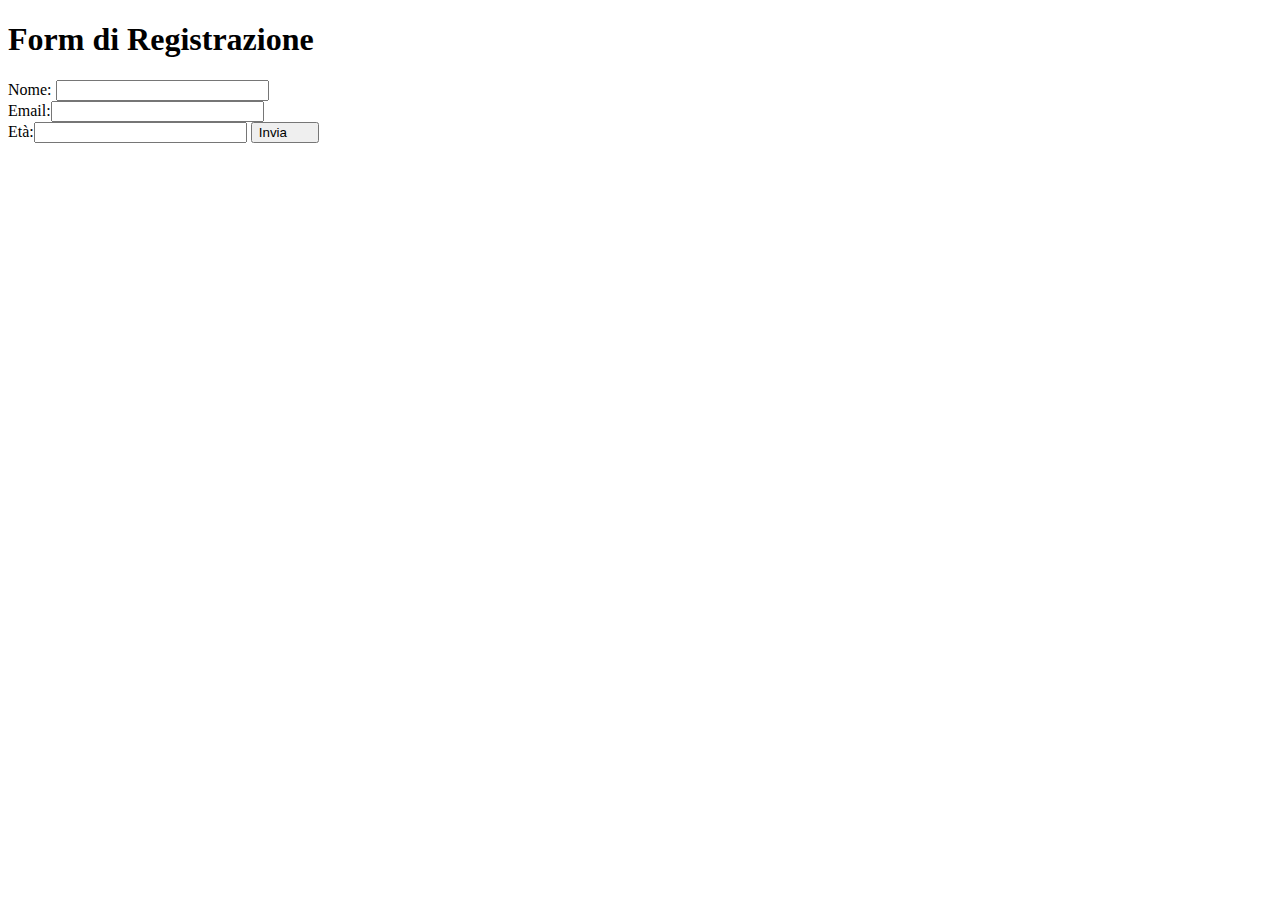
<file: Tecnologie_web/Esercizi_vari/index.html>
<!DOCTYPE html>
<html lang="it">
<head>
    <meta charset="UTF-8">
    <meta name="viewport" content="width-device-width, initial-scale-1.0">
    <title>Form</title>
    <style>
        input {
            padding-right: 30px;
        }
    </style>
</head>
<body>
    <h1>Form di Registrazione</h1>
    <form>
        <label for="nome">Nome:</label> </label><input type="text" name="nome" id="nome">
        <br>
        <label for="email">Email:</label><input type="text" name="email" id="email">
        <br>
        <label for="eta">Età:</label><input type="number" name="eta" id="eta">
        <input type="submit" value="Invia">
    </form>
    
    <script>
        var formObject=document.getElementById("form");
        console.log(formObject);
    </script>
</body>
</html>
</file>
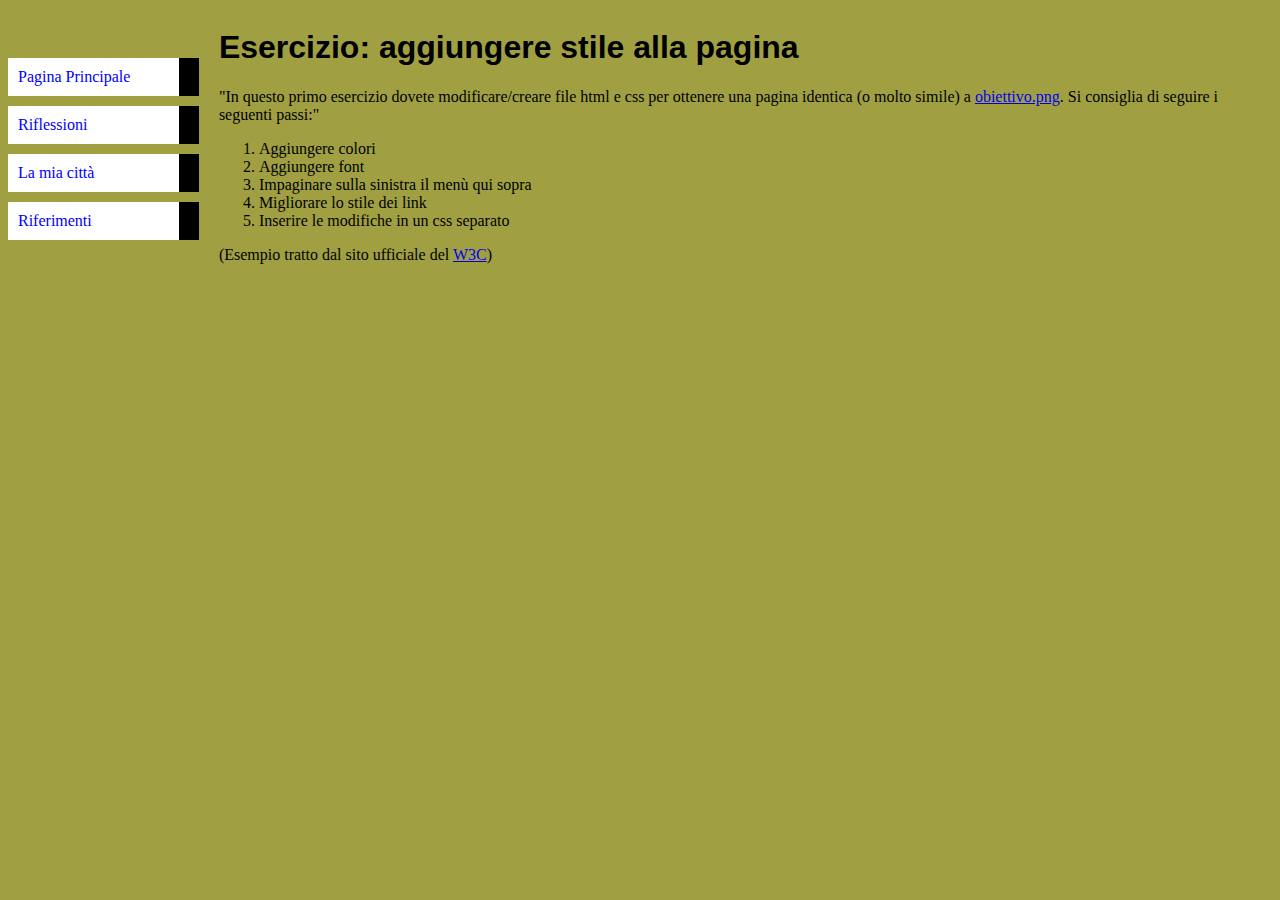
<file: Tecnologie_web/Esercizio_1/index.html>
<html>
	<head>
	  	<title>Titolo della pagina</title>
	  	<link rel="stylesheet" href="C:\Users\giaco\OneDrive\Desktop\Tools\Uni\folder\Tecnologie_web\Esercizio_1\menu.css">
		<style>
			ul.menu {
  			list-style: none;
  			padding: 0;
  			margin: 50px 20px 0 0;
  			width: 200px;
			}

			ul.menu li {
  			background-color: white;
  			border-right: 20px solid black;
  			margin-bottom: 10px;
			}

			ul.menu li a {
  			display: block;
  			padding: 10px;
			color: blue;
  			text-decoration: none;
			}

			ul.menu li a:visited{
				color:red;
			}

			ul.menu li a:hover {
  			background-color: #f0f0f0;
			}
			
			.container{
				display: flex;
			}
  		</style>
	</head>
	<body style="background-color: rgb(160, 160, 66); font-family: Georgia;">
		<!-- Main content -->
		<div class="container">
			<ul class="menu">
				<li><a href="http://www.paginaprincipale.com">Pagina Principale</a></li>
  				<li><a href="http://www.riflesssioni.com">Riflessioni</a></li>
  				<li><a href="http://www.mycity.com">La mia città</a></li>
  				<li><a href="http://www.riferimenti.com">Riferimenti</a></li>
			</ul>
			<div class="content">
				<h1 style="font-family: Helvetica;">Esercizio: aggiungere stile alla pagina</h1>
				<p>"In questo primo esercizio dovete modificare/creare file html e css per ottenere una pagina identica (o molto simile) a 
					<a href="obiettivo.png">obiettivo.png</a>. Si consiglia di seguire i seguenti passi:"
				</p>
				<ol>
					<li>Aggiungere colori</li>
					<li>Aggiungere font</li>
					<li>Impaginare sulla sinistra il menù qui sopra</li>
					<li>Migliorare lo stile dei link</li>
					<li>Inserire le modifiche in un css separato</li>
				</ol>
				<p>(Esempio tratto dal sito ufficiale del <a href="http://www.w3.org/Style/Examples/011/firstcss">W3C</a>)</p>
			</div>
		</div>
	</body>
</html>
</file>
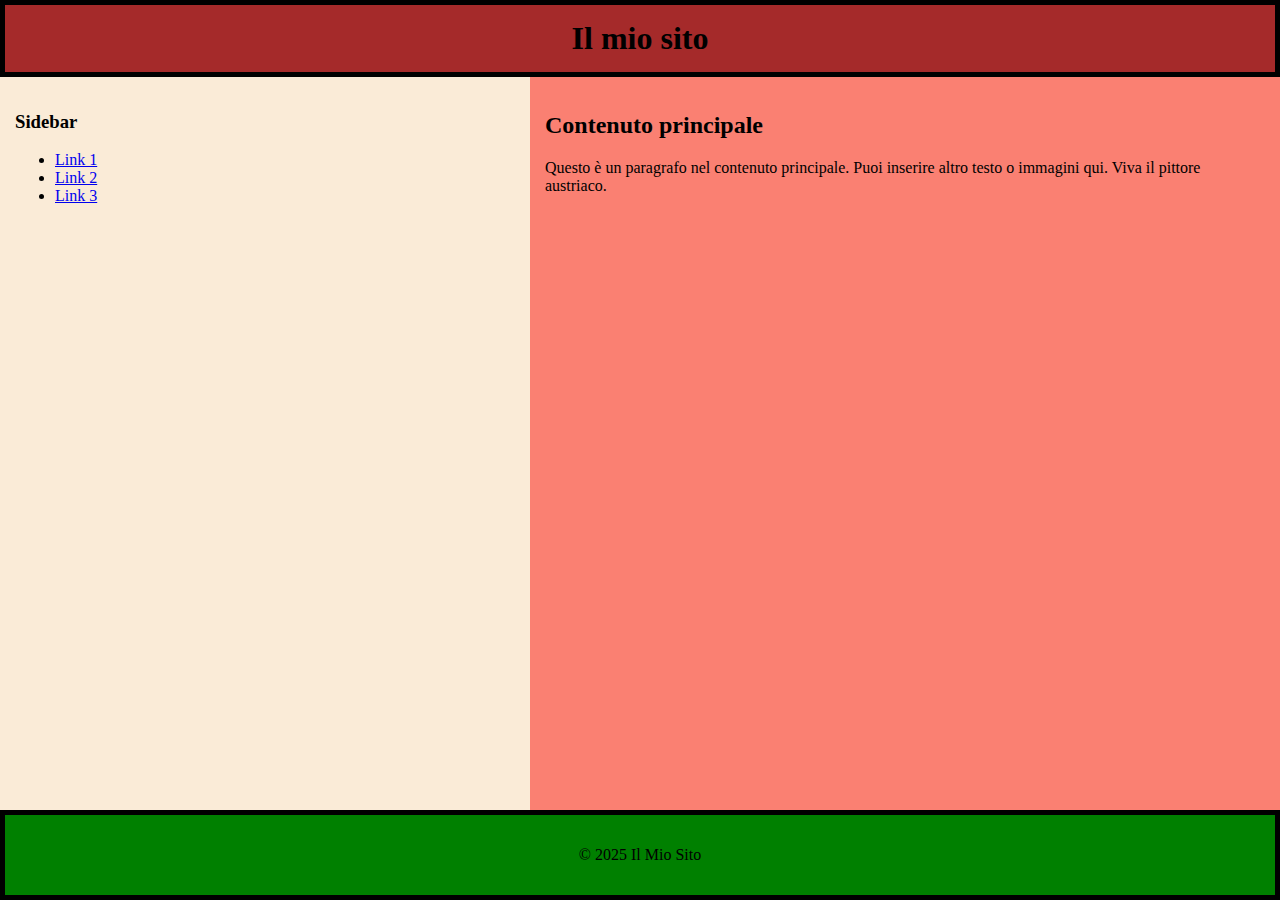
<file: Tecnologie_web/Esercizio_2/index.html>
<!DOCTYPE html>
<html lang="it">
<head>
    <meta charset="UTF-8">
    <title>Layout con Flexbox</title>
    <link rel="stylesheet" href="style.css">
</head>
<body>
    <div class="header">
        <h1>Il mio sito</h1>
    </div>

    <div class="container">
        <div class="elenco">
            <h3>Sidebar</h3>
            <ul>
                <li><a href="#">Link 1</a></li>
                <li><a href="#">Link 2</a></li>
                <li><a href="#">Link 3</a></li>
            </ul>
        </div>
        <div class="main_content">
            <h2>Contenuto principale</h2>
            <p>Questo è un paragrafo nel contenuto principale. Puoi inserire altro testo o immagini qui. Viva il pittore austriaco.</p>
        </div>
    </div>

    <div class="footer">
        <p>© 2025 Il Mio Sito</p>
    </div>
</body>
</html>
</file>
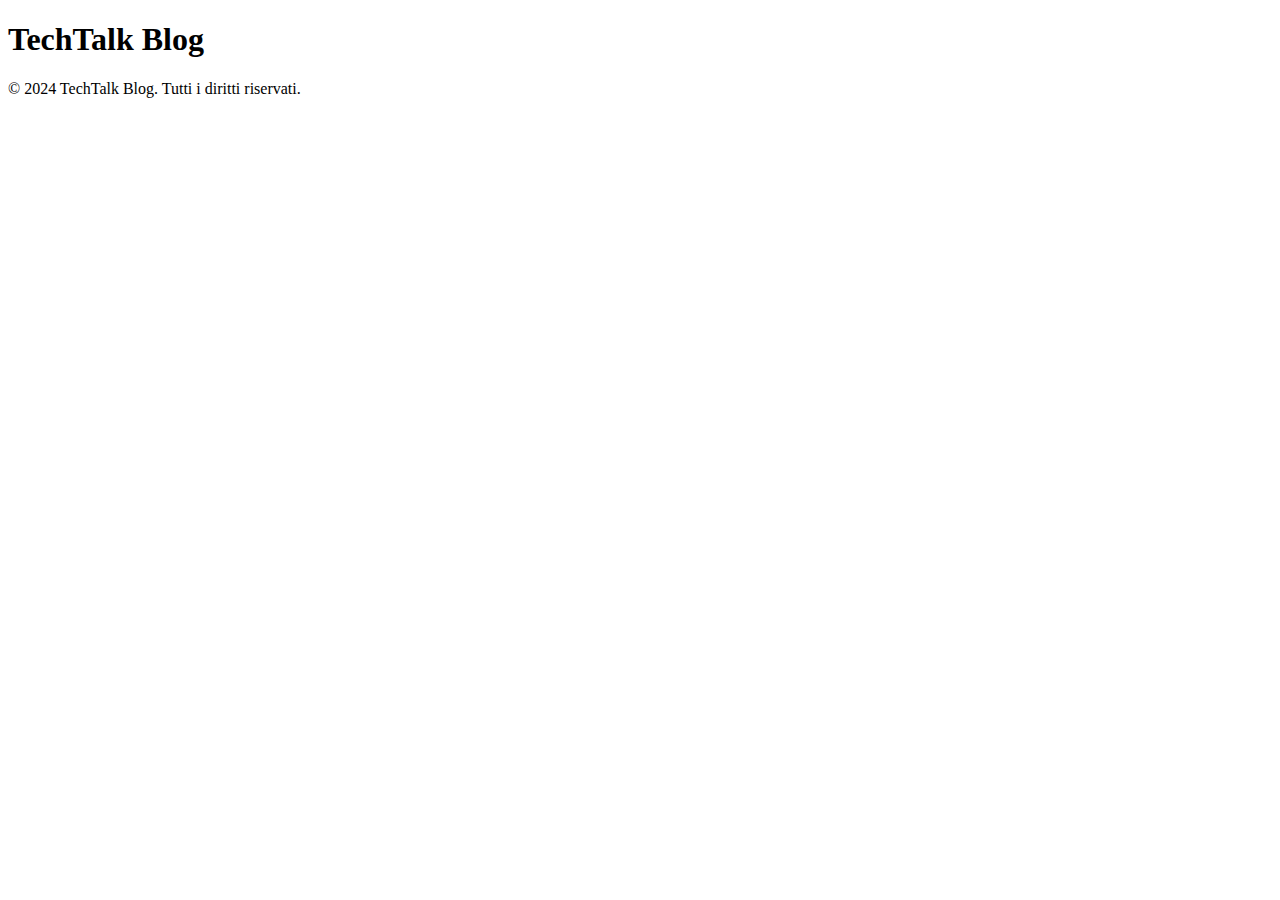
<file: Tecnologie_web/Esercizio_4/index.html>
<!DOCTYPE html>
<html lang="it">
    <head>
        <meta charset="UTF-8">
        <meta name="viewport" content="width=device-width, initial-scale=1.0">
        <title>TechTalk Blog</title>
    </head>
<body>

    <div>
        <h1>TechTalk Blog</h1>
    </div>



    <div>
        <p>&copy; 2024 TechTalk Blog. Tutti i diritti riservati.</p>
    </div>

</body>
</html>
</file>
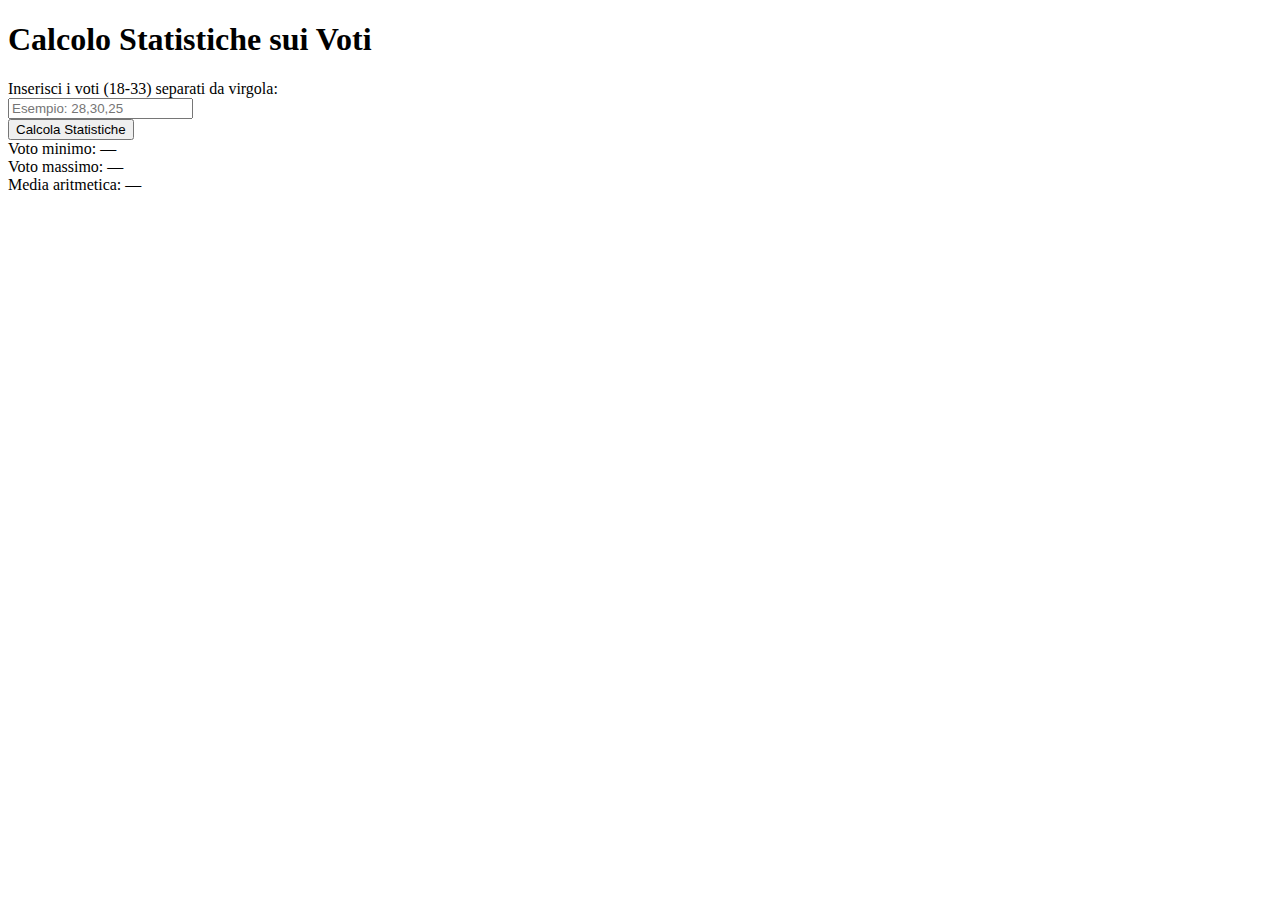
<file: Tecnologie_web/Esercizio_5/index.html>
<!DOCTYPE html>
<html lang="it">
<head>
    <meta charset="UTF-8">
    <meta name="viewport" content="width=device-width, initial-scale=1.0">
    <title>Calcolo Statistiche Voti</title>
</head>
<body>

<h1>Calcolo Statistiche sui Voti</h1>

<!-- Input to insert votes -->
<div>
    <label for="grades">Inserisci i voti (18-33) separati da virgola:</label><br>
    <input type="text" id="grades" placeholder="Esempio: 28,30,25"><br>
    <button onclick="calcolaStatistiche()">Calcola Statistiche</button>
</div>

<!-- Section to insert results -->
<div class="result" id="results">
  <label id="label-min">Voto minimo: <span id="minValue">—</span></label><br>
  <label id="label-max">Voto massimo: <span id="maxValue">—</span></label><br>
  <label id="label-avg">Media aritmetica: <span id="avgValue">—</span></label>
  <!-- area per eventuali messaggi di errore -->
  <div id="errorMsg" style="color: red; margin-top:6px;"></div>
</div>

<script>
  function calcolaStatistiche() {
    const input = document.getElementById("grades").value.trim();
    // non cancellare l'intero resultsDiv, perché contiene le label richieste
    const minSpan = document.getElementById("minValue");
    const maxSpan = document.getElementById("maxValue");
    const avgSpan = document.getElementById("avgValue");
    const errDiv = document.getElementById("errorMsg");

    // reset messaggi/valori
    errDiv.textContent = "";
    minSpan.textContent = "—";
    maxSpan.textContent = "—";
    avgSpan.textContent = "—";

    // controllo campo vuoto (restutisco subito errore)
    if (input === "") {
      errDiv.textContent = "⚠️ Inserisci almeno un voto.";
      return;
    }

    // preparo array rimuovendo eventuali voci vuote e convertendo in numeri
    const raw = input.split(",").map(s => s.trim()).filter(s => s !== "");
    const voti = raw.map(s => Number(s));

    // validazione: isNaN e range 18-30
    const invalidi = voti
      .map((v, i) => ({ v, i }))
      .filter(x => isNaN(x.v) || x.v < 18 || x.v > 30);

    if (invalidi.length > 0) {
      const dettagli = invalidi.map(x => `pos ${x.i + 1}: "${raw[x.i]}"`).join(", ");
      errDiv.textContent = `⚠️ Errore: tutti i voti devono essere numeri compresi tra 18 e 30. Voci non valide: ${dettagli}.`;
      return;
    }

    // calcoli
    const min = Math.min(...voti);
    const max = Math.max(...voti);
    const somma = voti.reduce((a, b) => a + b, 0);
    const media = somma / voti.length;

    // aggiorno solo gli span dentro le label
    minSpan.textContent = min;
    maxSpan.textContent = max;
    avgSpan.textContent = media.toFixed(2);
  }
</script>

</body>
</html>
</file>
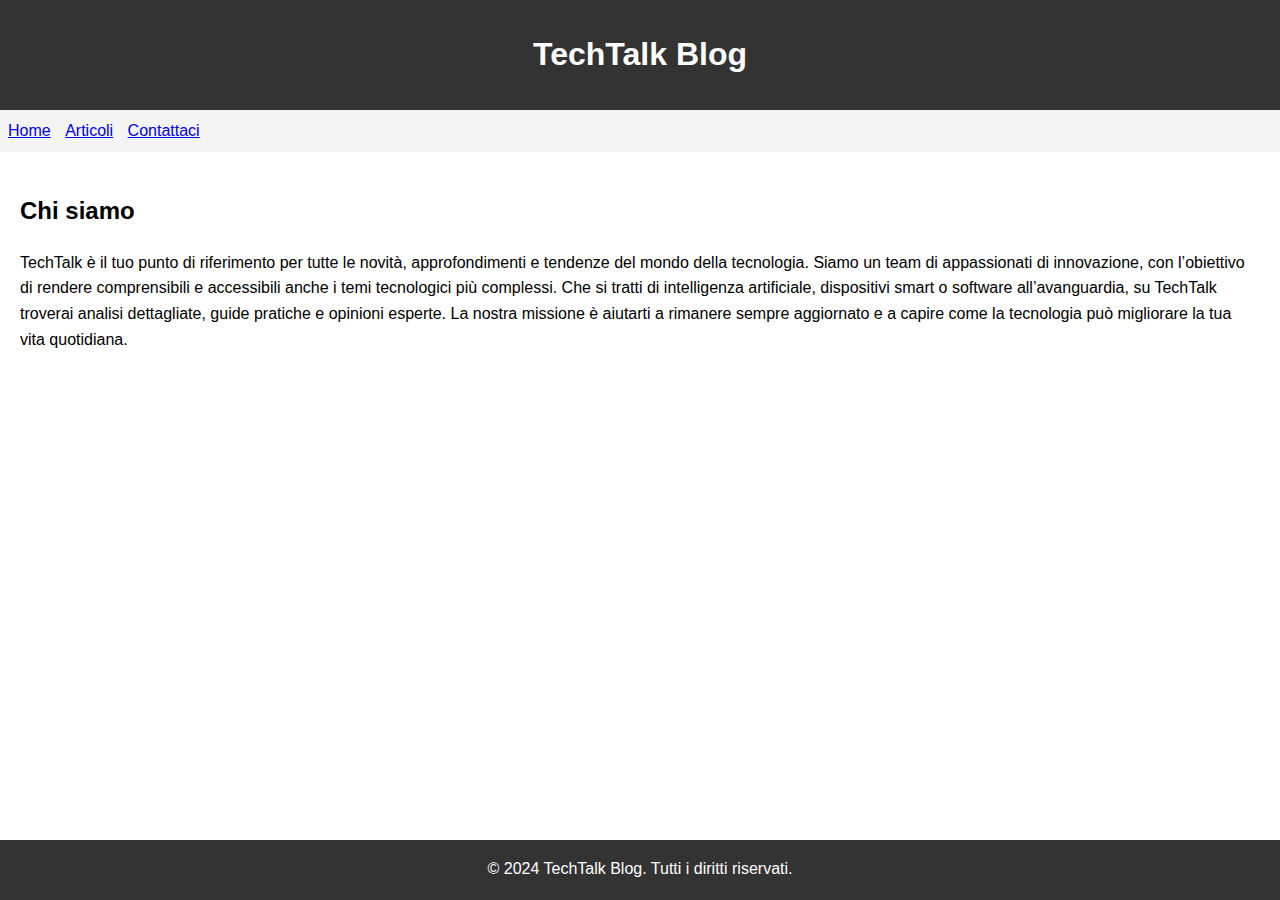
<file: Tecnologie_web/Esercizio_8/index.html>
<!DOCTYPE html>
<html lang="it">
    <head>
        <meta charset="UTF-8">
        <meta name="viewport" content="width=device-width, initial-scale=1.0">
        <title>TechTalk Blog</title>
        <link rel="stylesheet" href="style/blog.css">
    </head>
<body>

    <div class="header">
        <h1>TechTalk Blog</h1>
    </div>

    <div class="nav">
        <ul>
            <li><a href="index.html">Home</a></li>
            <li><a href="pages/articles.html">Articoli</a></li>
            <li><a href="pages/contact.html">Contattaci</a></li>
        </ul>
    </div>

    <div class="main">
        <h2>Chi siamo</h2>
        <p>
            TechTalk è il tuo punto di riferimento per tutte le novità, approfondimenti e tendenze del mondo della tecnologia. 
            Siamo un team di appassionati di innovazione, con l’obiettivo di rendere comprensibili e accessibili anche i temi tecnologici più complessi. 
            Che si tratti di intelligenza artificiale, dispositivi smart o software all’avanguardia, su TechTalk troverai analisi dettagliate, guide pratiche e opinioni esperte. 
            La nostra missione è aiutarti a rimanere sempre aggiornato e a capire come la tecnologia può migliorare la tua vita quotidiana.
        </p>
    </div>

    <div class="footer">
        <p>&copy; 2024 TechTalk Blog. Tutti i diritti riservati.</p>
    </div>

</body>
</html>
</file>
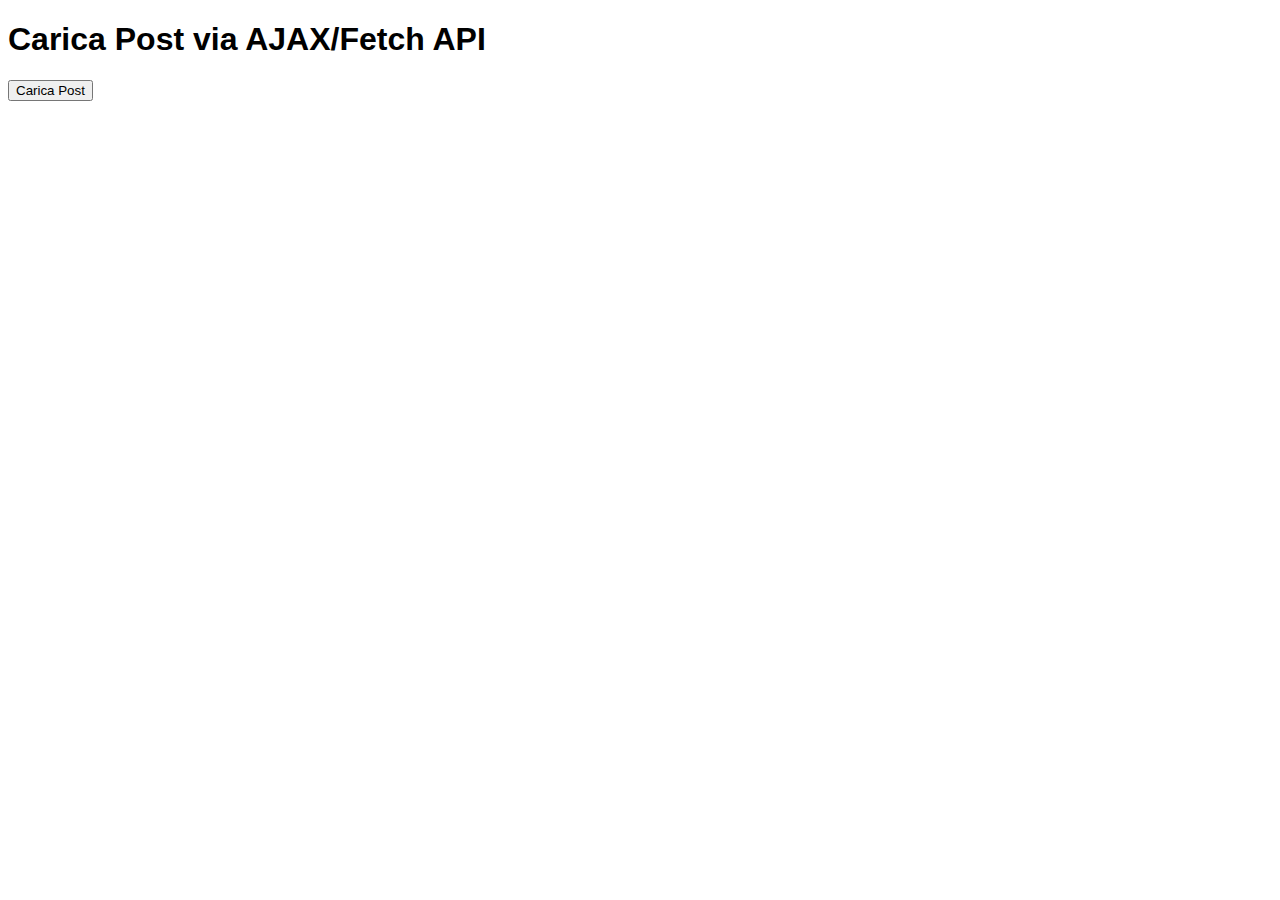
<file: Tecnologie_web/Esercizio_9/index.html>
<!DOCTYPE html>
<html lang="it">
<head>
    <meta charset="UTF-8">
    <meta name="viewport" content="width=device-width, initial-scale=1.0">
    <title>Richieste asincrone</title>
    <style>
        body {
            font-family: Arial, sans-serif;
        }
        #postsContainer {
            margin-top: 20px;
        }
        .post {
            border: 1px solid #ddd;
            padding: 10px;
            margin-bottom: 10px;
        }
    </style>
</head>
<body>
    <h1>Carica Post via AJAX/Fetch API</h1>
    <button id="button">Carica Post</button>
    <div id="postsContainer"></div>

    <script src="script.js"></script>
</body>
</html>
</file>
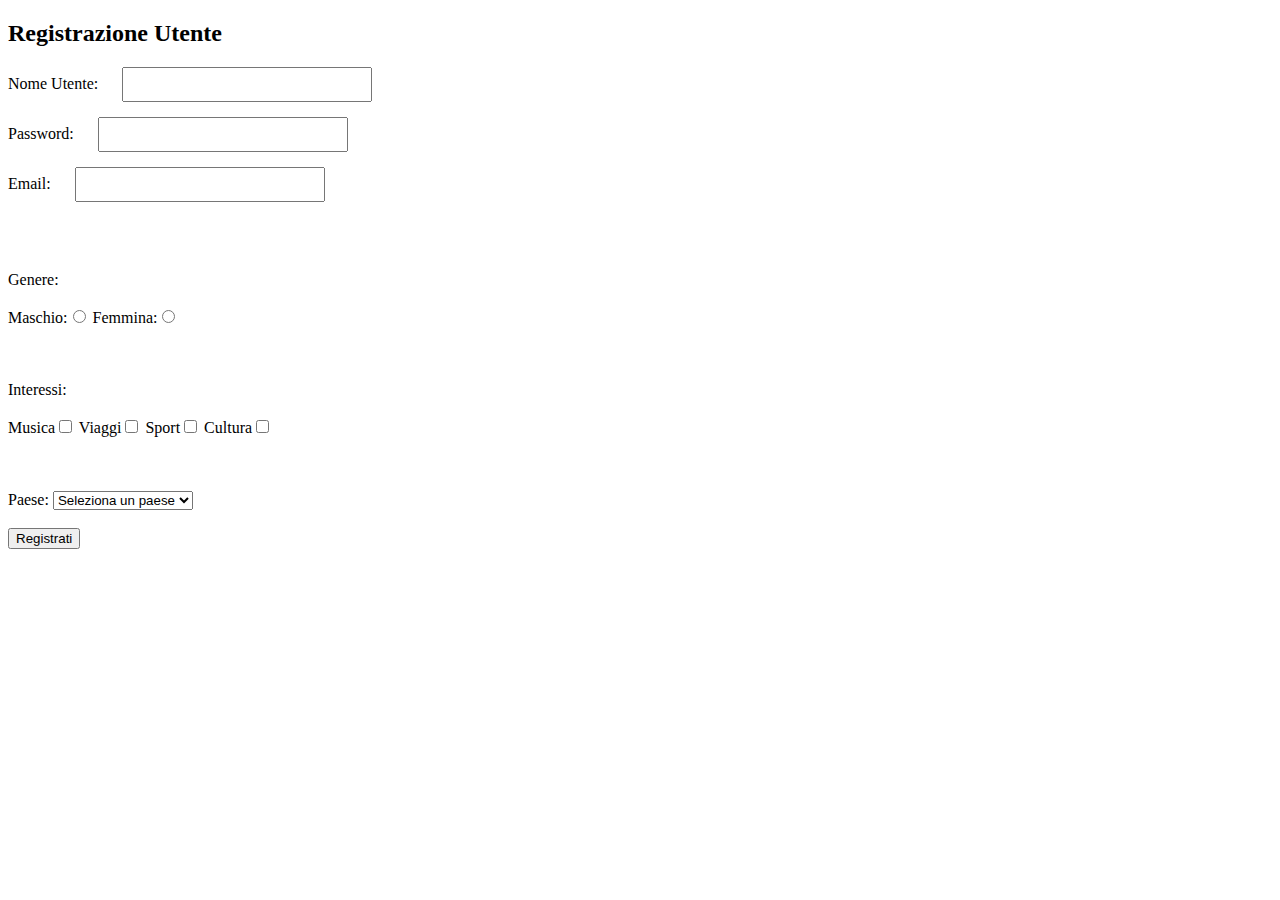
<file: Tecnologie_web/Esercizio_3/form.html>
<!DOCTYPE html>
<html lang="it">
<head>
  <title>Form di Registrazione</title>
  <link rel="stylesheet" href="style.css">
</head>
<body>
  <div class="main">
    <h2>Registrazione Utente</h2>
    <form >

      <!-- Username -->
      <label for="username">Nome Utente:</label>
      <input type="text" id="username" name="username" required><br>

      <!-- Password -->
      <label for="password">Password:</label>
      <input type="text" id="password" name="password" required><br>

      <!-- Email -->
      <label for="email">Email:</label>
      <input type="text" id="email" name="email" required><br><br><br><br>

      <!-- Gender (Radio Button) -->
      <label>Genere:</label><br><br>
      <label>Maschio:<input type="radio" name="gender" value="Maschio" required></label>
      <label>Femmina:<input type="radio" name="gender" value="Femmina" required></label><br><br><br><br>

      <!-- Interests (Checkbox) -->
      <label>Interessi:</label><br><br>
      <label>Musica<input type="checkbox" name="interests" value="musica"></label>
      <label>Viaggi<input type="checkbox" name="interests" value="viaggi"></label>
      <label>Sport<input type="checkbox" name="interests" value="sport"></label>
      <label>Cultura<input type="checkbox" name="interests" value="cultura"></label><br><br><br><br>

      <!-- Country (Select Dropdown) -->
      <label for="country">Paese:</label>
      <select id="country" name="country" required>
        <option value="">Seleziona un paese</option>
        <option value="italia">Italia</option>
        <option value="francia">Francia</option>
        <option value="germania">Germania</option>
        <option value="spagna">Spagna</option>
        <option value="altro">Altro</option>
      </select><br><br>

      <!-- Submit Button -->
      <button type="submit">Registrati</button>

    </form>
  </div>
</body>
</html>
</file>
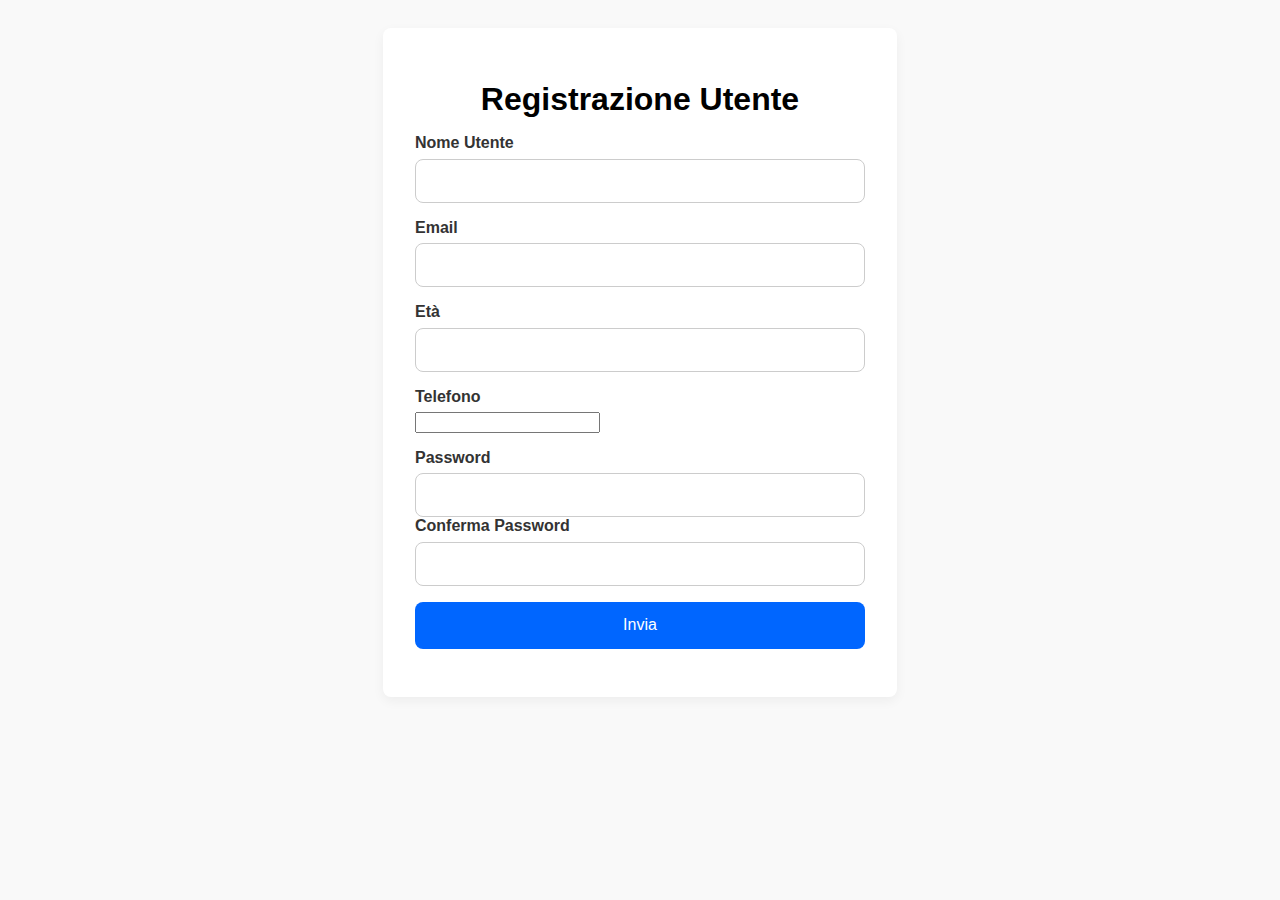
<file: Tecnologie_web/Esercizio_7/form.html>
<!DOCTYPE html>
<html lang="it">
<head>
  <meta charset="UTF-8">
  <meta name="viewport" content="width=device-width, initial-scale=1.0">
  <title>Form di Registrazione</title>
  <link rel="stylesheet" href="style.css">
</head>
<body>
  <form id="registrationForm" action="https://httpbin.org/post" method="post">
    <h1>Registrazione Utente</h1>

    <div class="form-group">
      <label>Nome Utente</label>
      <input type="text" id="name" name="Nome Utente">
      <div class="error"></div>
    </div>

    <div class="form-group">
      <label>Email</label>
      <input type="text" id="email" name="Email">
      <div class="error"></div>
    </div>

    <div class="form-group">
      <label>Età</label>
      <input type="number" id="eta" name="Età" required min="18" max="99">
      <div class="error"></div>
    </div>

    <div class="form-group">
      <label>Telefono</label>
      <input type="tel" id="telefono" name="Telefono">
      <div class="error"></div>
    </div>

    <div class="form-group">
      <label>Password</label>
      <input type="password" id="password" name="Password" required minlength="8">
      <label>Conferma Password</label>
      <input type="password" id="password1" name="Password1" required minlength="8">
      <div class="error"></div>
    </div>

    <div class="form-group">
      <button type="submit">Invia</button>
    </div>
  </form>
<script src="script.js"></script>
</body>
</html>
</file>
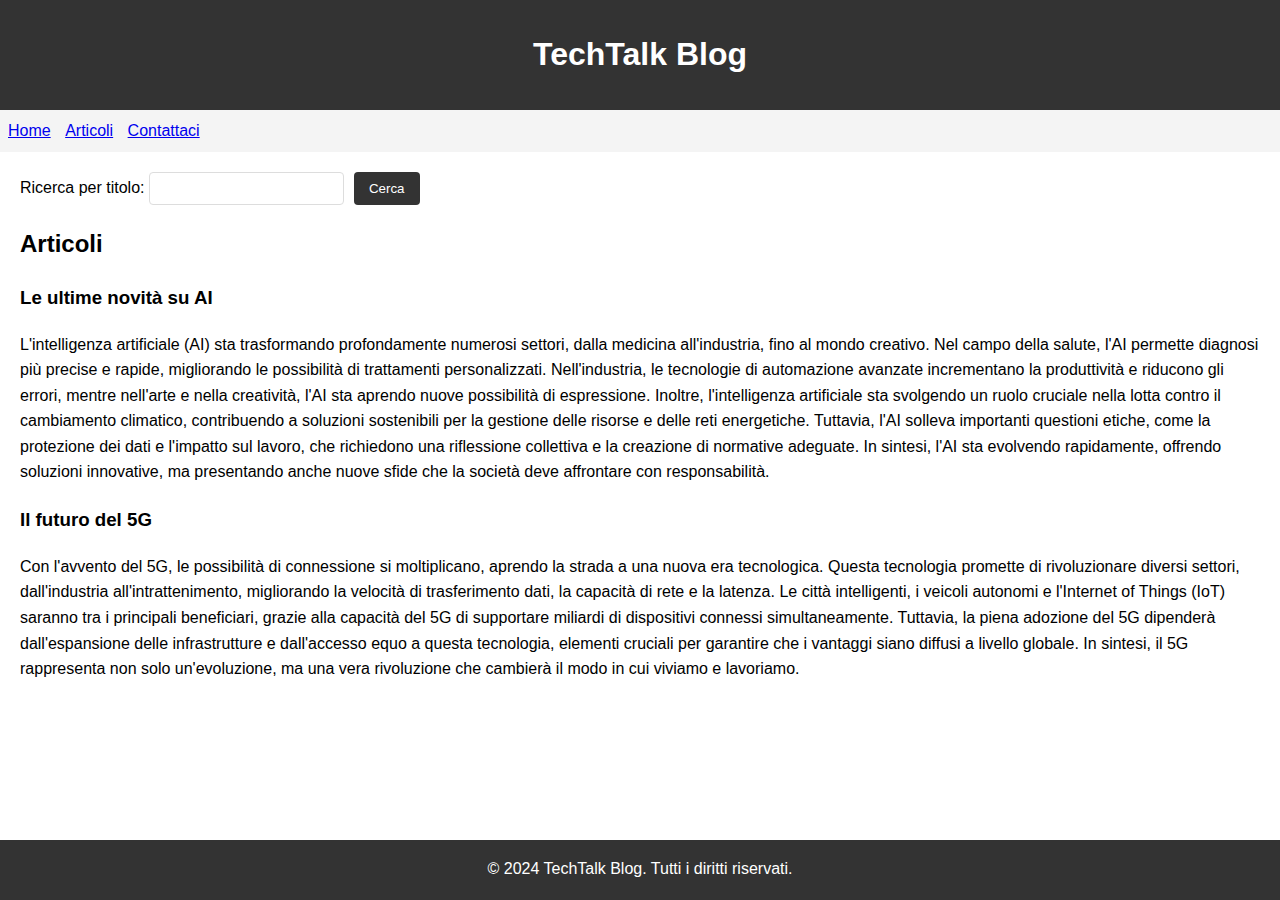
<file: Tecnologie_web/Esercizio_8/pages/articles.html>
<!DOCTYPE html>
<html lang="it">
<head>
    <meta charset="UTF-8">
    <meta name="viewport" content="width=device-width, initial-scale=1.0">
    <title>TechTalk Blog</title>
    <link rel="stylesheet" href="../style/blog.css">
    <!-- <link rel="stylesheet" href="../style/blogResponsive.css"> -->
    <style>
        .inline-form {
            display: flex;         /* Il form diventa un contenitore flex orientato da destra verso sinistra */
            gap: 10px;             /* Spazio tra  */
            max-width: 400px;
        }

        .inline-form input[type="text"] {
            flex: 1;               /* Occupa lo spazio rimanente */
            padding: 8px;
            border: 1px solid #ddd;
            border-radius: 4px;
        }

        .inline-form button {
            background-color: #333;
            color: #fff;
            padding: 8px 15px;
            border: none;
            border-radius: 4px;
            cursor: pointer;
        }

        .inline-form button:hover {
            background-color: #555;
        }
        
        .article {
            margin-bottom: 20px;
        }
            
        .article:hover {
            background-color: grey;
        }
    
    </style>
</head>
<body>
    <div class="header">
        <h1>TechTalk Blog</h1>
    </div>

    <div class="nav">
        <ul>
            <li><a href="../index.html">Home</a></li>
            <li><a href="../pages/articles.html">Articoli</a></li>
            <li><a href="../pages/contact.html">Contattaci</a></li>
        </ul>
    </div>

    <div class="main">
        <form action="https://httpbin.org/get" method="get" class="inline-form">
            <div>
                <label for="nome">Ricerca per titolo:</label>
                <input type="text" id="search" name="Titolo" required>
            </div>
            <button type="submit">Cerca</button>
        </form>
        <h2>Articoli</h2>
        <div class="article">
            <h3>Le ultime novità su AI</h3>
            <p>
                L'intelligenza artificiale (AI) sta trasformando profondamente numerosi settori, dalla medicina all'industria, fino al mondo creativo. 
                Nel campo della salute, l'AI permette diagnosi più precise e rapide, migliorando le possibilità di trattamenti personalizzati. 
                Nell'industria, le tecnologie di automazione avanzate incrementano la produttività e riducono gli errori, mentre nell'arte e nella creatività, l'AI sta aprendo nuove possibilità di espressione. 
                Inoltre, l'intelligenza artificiale sta svolgendo un ruolo cruciale nella lotta contro il cambiamento climatico, contribuendo a soluzioni sostenibili per la gestione delle risorse e delle reti energetiche. 
                Tuttavia, l'AI solleva importanti questioni etiche, come la protezione dei dati e l'impatto sul lavoro, che richiedono una riflessione collettiva e la creazione di normative adeguate. 
                In sintesi, l'AI sta evolvendo rapidamente, offrendo soluzioni innovative, ma presentando anche nuove sfide che la società deve affrontare con responsabilità.
            </p>
        </div>

        <div class="article">
            <h3>Il futuro del 5G</h3>
            <p>
                Con l'avvento del 5G, le possibilità di connessione si moltiplicano, aprendo la strada a una nuova era tecnologica. 
                Questa tecnologia promette di rivoluzionare diversi settori, dall'industria all'intrattenimento, migliorando la velocità di trasferimento dati, la capacità di rete e la latenza. 
                Le città intelligenti, i veicoli autonomi e l'Internet of Things (IoT) saranno tra i principali beneficiari, grazie alla capacità del 5G di supportare miliardi di dispositivi connessi simultaneamente. 
                Tuttavia, la piena adozione del 5G dipenderà dall'espansione delle infrastrutture e dall'accesso equo a questa tecnologia, elementi cruciali per garantire che i vantaggi siano diffusi a livello globale. 
                In sintesi, il 5G rappresenta non solo un'evoluzione, ma una vera rivoluzione che cambierà il modo in cui viviamo e lavoriamo.
            </p>
        </div>
    </div>

    <div class="footer">
        <p>&copy; 2024 TechTalk Blog. Tutti i diritti riservati.</p>
    </div>
</body>
</html>
</file>
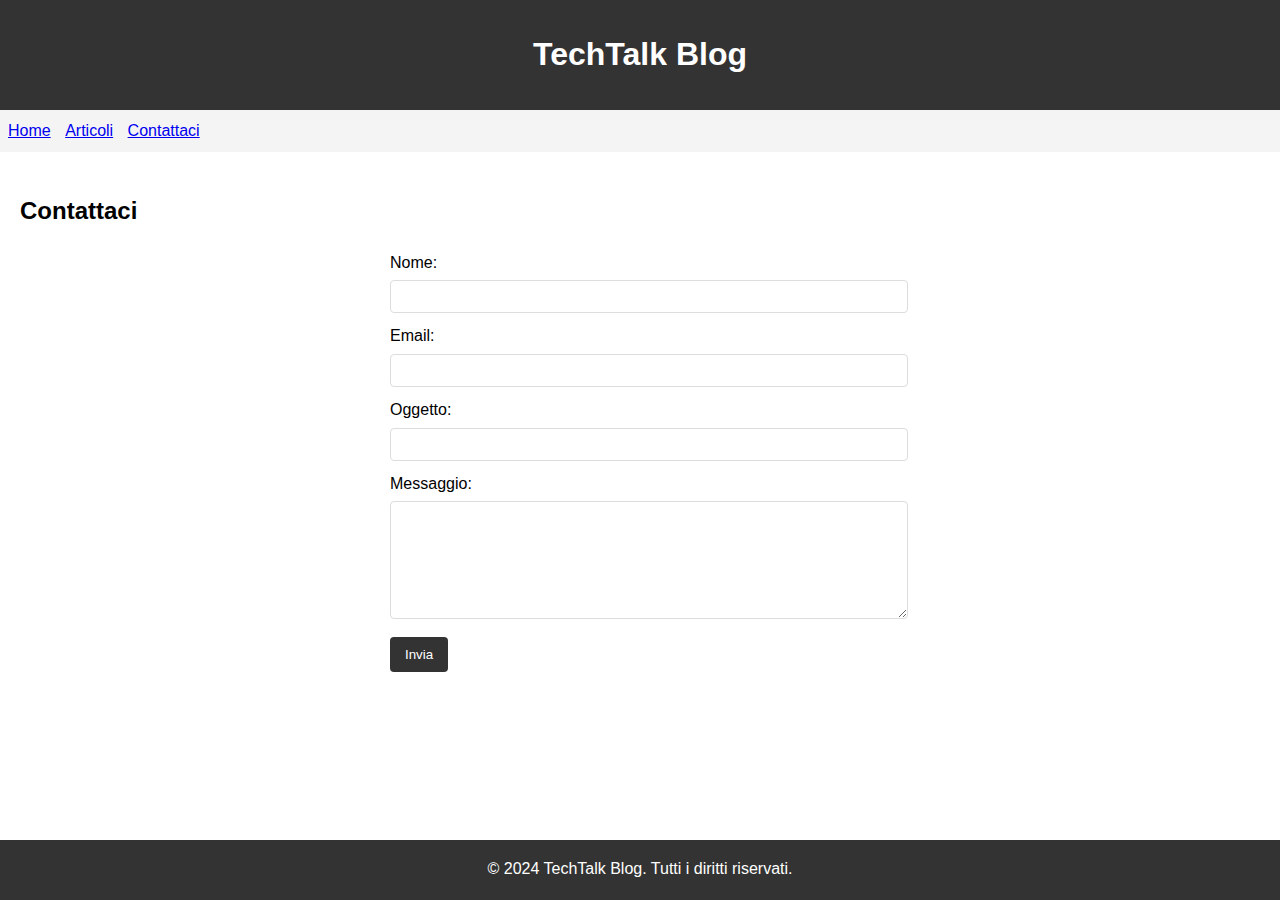
<file: Tecnologie_web/Esercizio_8/pages/contact.html>
<!DOCTYPE html>
<html lang="it">
<head>
    <meta charset="UTF-8">
    <!-- <meta name="viewport" content="width=device-width, initial-scale=1.0"> -->
    <title>TechTalk Blog</title>
    <link rel="stylesheet" href="../style/blog.css">
    <!-- <link rel="stylesheet" href="../style/blogResponsive.css"> -->
    <link rel="stylesheet" href="../style/contact.css">
</head>
<body>
    <div class="header">
        <h1>TechTalk Blog</h1>
    </div>

    <div class="nav">
        <ul>
          <li><a href="../index.html">Home</a></li>
          <li><a href="../pages/articles.html">Articoli</a></li>
          <li><a href="../pages/contact.html">Contattaci</a></li>
        </ul>
    </div>

    <div class="main">
        <h2>Contattaci</h2>
        <form action="https://httpbin.org/post" method="post">
            <div>
                <label for="nome">Nome:</label>
                <input type="text" id="nome" name="nome" required>
            </div>
            <div>
                <label for="email">Email:</label>
                <input type="email" id="email" name="email" required>
            </div>
            <div>
                <label for="oggetto">Oggetto:</label>
                <input type="text" id="oggetto" name="oggetto" required>
            </div>
            <div>
                <label for="messaggio">Messaggio:</label>
                <textarea id="messaggio" name="messaggio" required></textarea>
            </div>
            <button type="submit">Invia</button>
        </form>
    </div>

    <div class="footer">
        <p>&copy; 2024 TechTalk Blog. Tutti i diritti riservati.</p>
    </div>
</body>
</html>
</file>
<file: Tecnologie_web/Esercizio_2/style.css>
.container{
    display: flex;
    flex-direction: row;
    flex:1;
}
.header h1{ /*dato che qui il div prende tutto l'header si può fare la modifica 
            di background nell h1, altrimenti va messa esclusivamente nell'header*/
    margin: 0px;
    border: 5px solid black;
    padding:15px;
    background-color: brown;
    text-align: center;
}
.elenco{
    padding:15px;
    width:500px;
    background-color: antiquewhite;
    text-align: left;
}
.main_content{
    flex:1;
    padding:15px;
    background-color: salmon;
    text-align: left;
}
.footer{
    margin: 0px;
    border: 5px solid black;
    padding:15px;
    background-color: green;
    text-align: center;
}
body{
    margin: 0;
    display: flex;
    flex-direction: column;
    min-height:100vh;
}
</file>
<file: Tecnologie_web/Esercizio_8/style/blog.css>
body {
      font-family: Arial, sans-serif;
      line-height: 1.6;
      margin: 0;
      padding: 0;
      padding-bottom: 60px;
      display: flex;
      flex-direction: column;
}
    
/* Header */
.header {
      background-color: #333;
      color: #fff;
      text-align: center;
      padding: 0.5rem;
}
    
/* Navigation */
.nav {
      background-color: #f4f4f4;
      padding: 0.5rem;
}
    
.nav ul {
      list-style-type: none;
      padding: 0;
      margin: 0;
}
    
.nav ul li {
      display: inline;
      margin-right: 10px;
}
    
/* Main content */
.main {
      padding: 20px;
}
    

/* Footer */
.footer {
      background-color: #333;
      color: #fff;
      text-align: center;
      position: fixed;
      bottom: 0;
      width: 100%;
      height: 60px;
      box-sizing: border-box;
}
</file>
<file: Tecnologie_web/Esercizio_3/style.css>
input[type="text"], 
input[type="password"], 
input[type="email"] {
  width: 250px;          /* larghezza fissa uguale per tutti */
  padding: 8px;
  margin-bottom: 15px;   /* spazio tra i campi */
  margin-left: 20px;
  box-sizing: border-box; /* include padding nella larghezza */
}
</file>
<file: Tecnologie_web/Esercizio_7/style.css>
:root {
    --color-primary: #0066ff;
    --color-primary-hover: #0052cc;
    --color-bg: #f9f9f9;
    --color-input-bg: #ffffff;
    --color-border: #cccccc;
    --color-error: #e63946;
    --radius: 8px;
    --spacing: 1rem;
    --font-family: 'Segoe UI', Tahoma, Geneva, Verdana, sans-serif;
  }
  
  body {
    font-family: var(--font-family);
    background-color: var(--color-bg);
    padding: 20px;
    display: flex;
    justify-content: center;
    align-items: center;
  }
  
  form {
    background-color: #ffffff;
    max-width: 450px;
    width: 100%;
    padding: calc(var(--spacing) * 2);
    border-radius: var(--radius);
    box-shadow: 0 4px 12px rgba(0,0,0,0.05);
  }
  
  form h1 {
    text-align: center;
    margin-bottom: var(--spacing);
  }
  
  .form-group {
    margin-bottom: var(--spacing);
  }
  
  .form-group label {
    display: block;
    margin-bottom: 0.4rem;
    font-weight: 600;
    color: #333;
  }
  
  .form-group input[type="text"],
  .form-group input[type="email"],
  .form-group input[type="number"],
  .form-group input[type="password"] {
    width: 100%;
    padding: 0.75rem 1rem;
    border: 1px solid var(--color-border);
    border-radius: var(--radius);
    background-color: var(--color-input-bg);
    font-size: 1rem;
    transition: border-color 0.3s, box-shadow 0.3s;
    box-sizing: border-box;
  }
  
  .form-group input:focus {
    border-color: var(--color-primary);
    outline: none;
    box-shadow: 0 0 8px rgba(0,102,255,0.2);
  }
  
  .form-group .error {
    color: var(--color-error);
    font-size: 0.875rem;
    margin-top: 0.25rem;
  }
  
  input:invalid {
    /* se vuoi evidenziare anche con HTML5 */
    border-color: var(--color-error);
  }
  
  button[type="submit"] {
    width: 100%;
    padding: 0.9rem 1rem;
    font-size: 1rem;
    color: #fff;
    background-color: var(--color-primary);
    border: none;
    border-radius: var(--radius);
    cursor: pointer;
    transition: background-color 0.3s, transform 0.2s;
  }
  
  button[type="submit"]:hover {
    background-color: var(--color-primary-hover);
    transform: translateY(-2px);
  }
  
  button[type="submit"]:disabled {
    background-color: #999;
    cursor: not-allowed;
    transform: none;
  }
  
  @media (max-width: 480px) {
    form {
      padding: var(--spacing);
    }
  }
</file>
<file: Tecnologie_web/Esercizio_8/style/contact.css>
/* General structure */
body {
      font-family: Arial, sans-serif;
      line-height: 1.6;
      margin: 0;
      padding: 0;
      padding-bottom: 60px;
      display: flex;
      flex-direction: column;
  }
  
/* Header */
.header {
      background-color: #333;
      color: #fff;
      text-align: center;
      padding: 0.5rem;
}
  
/* Navigation */
.nav {
      background-color: #f4f4f4;
      padding: 0.5rem;
}
  
.nav ul {
      list-style-type: none;
      padding: 0;
      margin: 0;
}
  
.nav ul li {
      display: inline;
      margin-right: 10px;
}
  
/* Main content */
.main {
      padding: 20px;
}
  
/* Form */
form {
      max-width: 500px;
      margin: 0 auto;
}
  
form div {
      margin-bottom: 10px;
}
  
label {
      display: block;
      margin-bottom: 5px;
}
  
input[type="text"],
input[type="email"],
textarea {
      width: 100%;
      padding: 8px;
      border: 1px solid #ddd;
      border-radius: 4px;
}
  
textarea {
      height: 100px;
}
  
button {
      background-color: #333;
      color: #fff;
      padding: 10px 15px;
      border: none;
      border-radius: 4px;
      cursor: pointer;
}
  
button:hover {
      background-color: #555;
}
  
/* Footer */
.footer {
      background-color: #333;
      color: #fff;
      text-align: center;
      position: fixed;
      bottom: 0;
      width: 100%;
      height: 60px;
      box-sizing: border-box;
}
</file>
